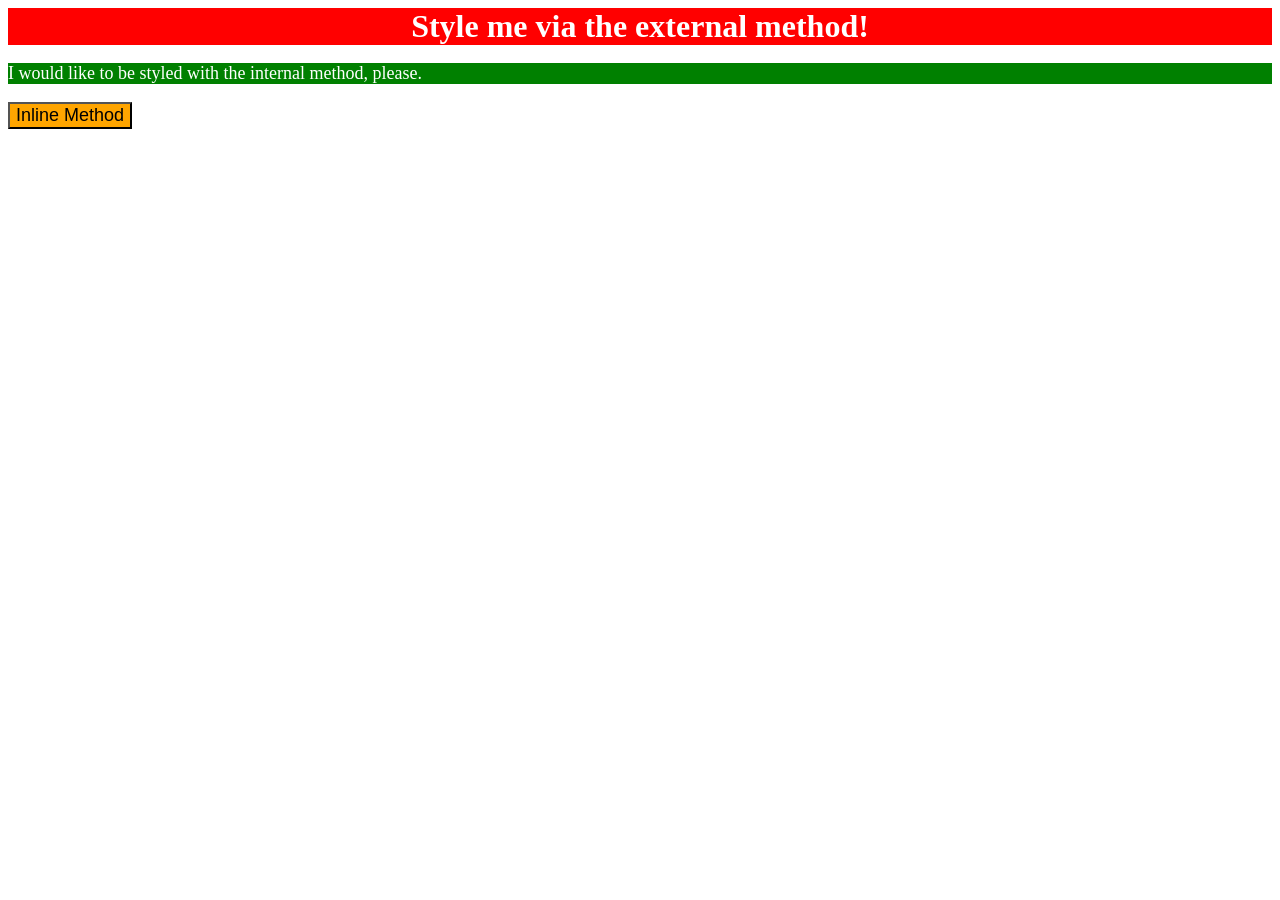
<file: foundations/intro-to-css/01-css-methods/index.html>
<!DOCTYPE html>
<html lang="en">

<head>
  <meta charset="UTF-8">
  <meta http-equiv="X-UA-Compatible" content="IE=edge">
  <meta name="viewport" content="width=device-width, initial-scale=1.0">
  <title>Methods for Adding CSS</title>
  <link rel="stylesheet" href="./style.css">
  <style>
    p {
      background-color: green;
      color: white;
      font-size: 18px;
    }
  </style>
</head>

<body>
  <div>Style me via the external method!</div>
  <p>I would like to be styled with the internal method, please.</p>
  <button style="background-color: orange; font-size: 18px;">Inline Method</button>
</body>

</html>
</file>
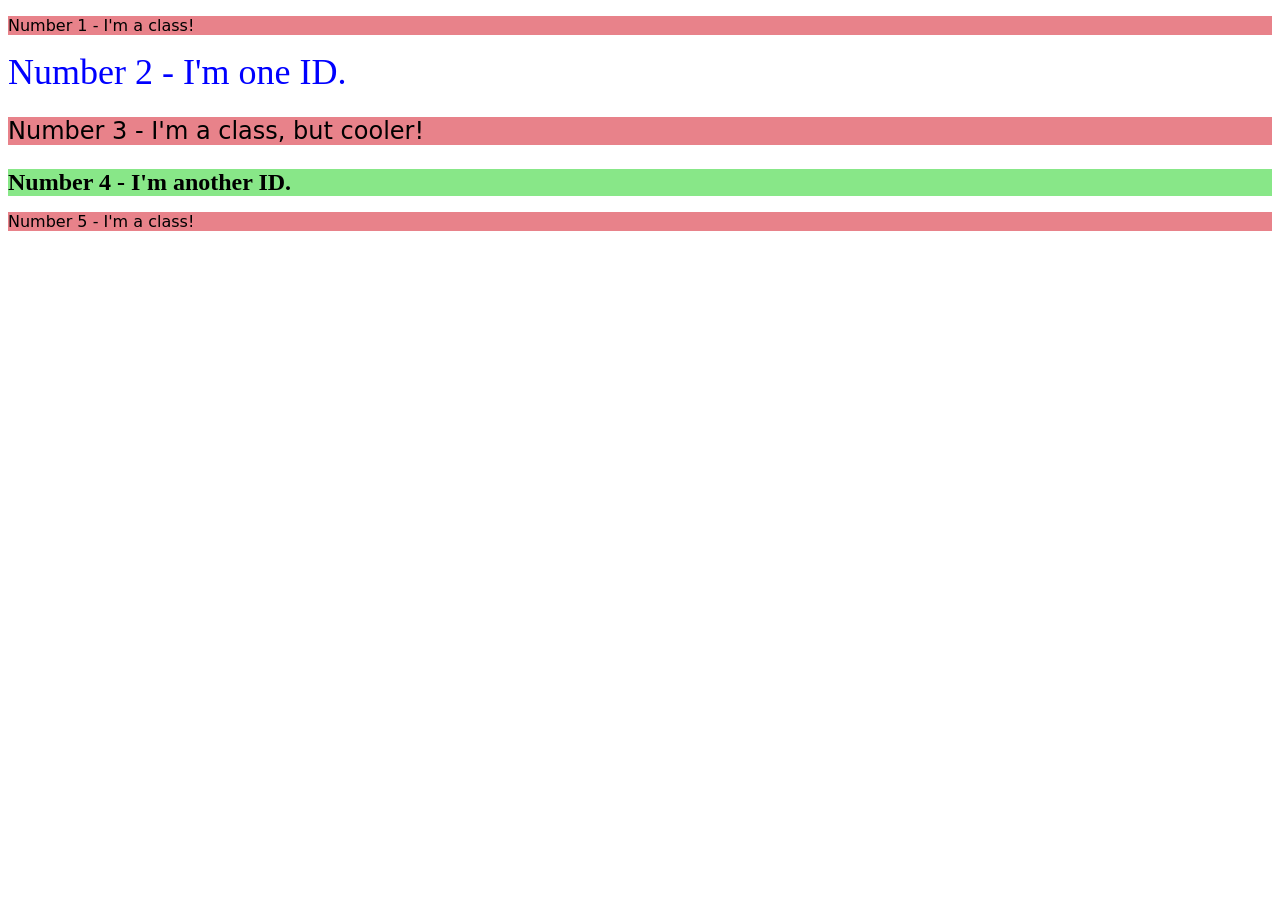
<file: foundations/intro-to-css/02-class-id-selectors/index.html>
<!DOCTYPE html>
<html lang="en">

<head>
  <meta charset="UTF-8">
  <meta http-equiv="X-UA-Compatible" content="IE=edge">
  <meta name="viewport" content="width=device-width, initial-scale=1.0">
  <title>Class and ID Selectors</title>
  <link rel="stylesheet" href="style.css">
</head>

<body>
  <p class="odd">Number 1 - I'm a class!</p>
  <div id="number2">Number 2 - I'm one ID.</div>
  <p class="odd cooler">Number 3 - I'm a class, but cooler!</p>
  <div id="number4">Number 4 - I'm another ID.</div>
  <p class="odd">Number 5 - I'm a class!</p>
</body>

</html>
</file>
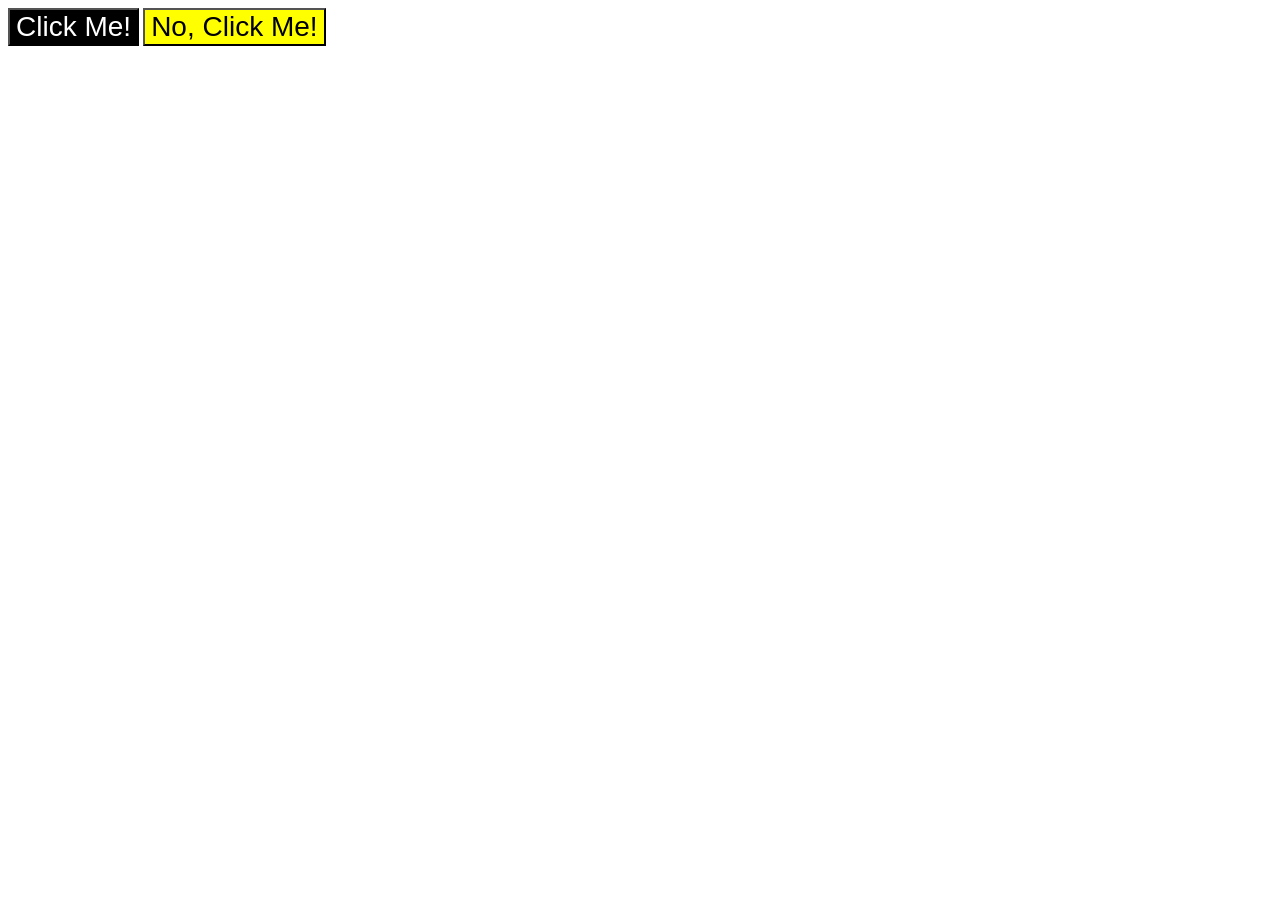
<file: foundations/intro-to-css/03-grouping-selectors/index.html>
<!DOCTYPE html>
<html lang="en">

<head>
  <meta charset="UTF-8">
  <meta http-equiv="X-UA-Compatible" content="IE=edge">
  <meta name="viewport" content="width=device-width, initial-scale=1.0">
  <title>Grouping Selectors</title>
  <link rel="stylesheet" href="style.css">
</head>

<body>
  <button class="element1">Click Me!</button>
  <button class="element2">No, Click Me!</button>
</body>

</html>
</file>
<file: foundations/intro-to-css/01-css-methods/style.css>
div {
  background-color: red;
  color: white;
  font-size: 32px;
  text-align: center;
  font-weight: bold;
}
</file>
<file: foundations/intro-to-css/02-class-id-selectors/style.css>
/* Add CSS Styling */
 .odd {
   background-color: #E8828A;
   font-family: "Verdana", "DejaVu Sans", sans-serif;
 }

 .cooler {
   font-size: 24px;
 }

 #number2 {
   color: #0000FF;
   font-size: 36px;
 }

 #number4 {
   background-color: #88E788;
   font-size: 24px;
   font-weight: bold;
 }
</file>
<file: foundations/intro-to-css/03-grouping-selectors/style.css>
/* Add CSS Styling */
.element1,
.element2 {
  font-size: 28px;
  font-family: Helvetica, "Times New Roman", sans-serif;
}

.element1 {
  background-color: black;
  color: white;
}

.element2 {
  background-color: yellow;
}
</file>
